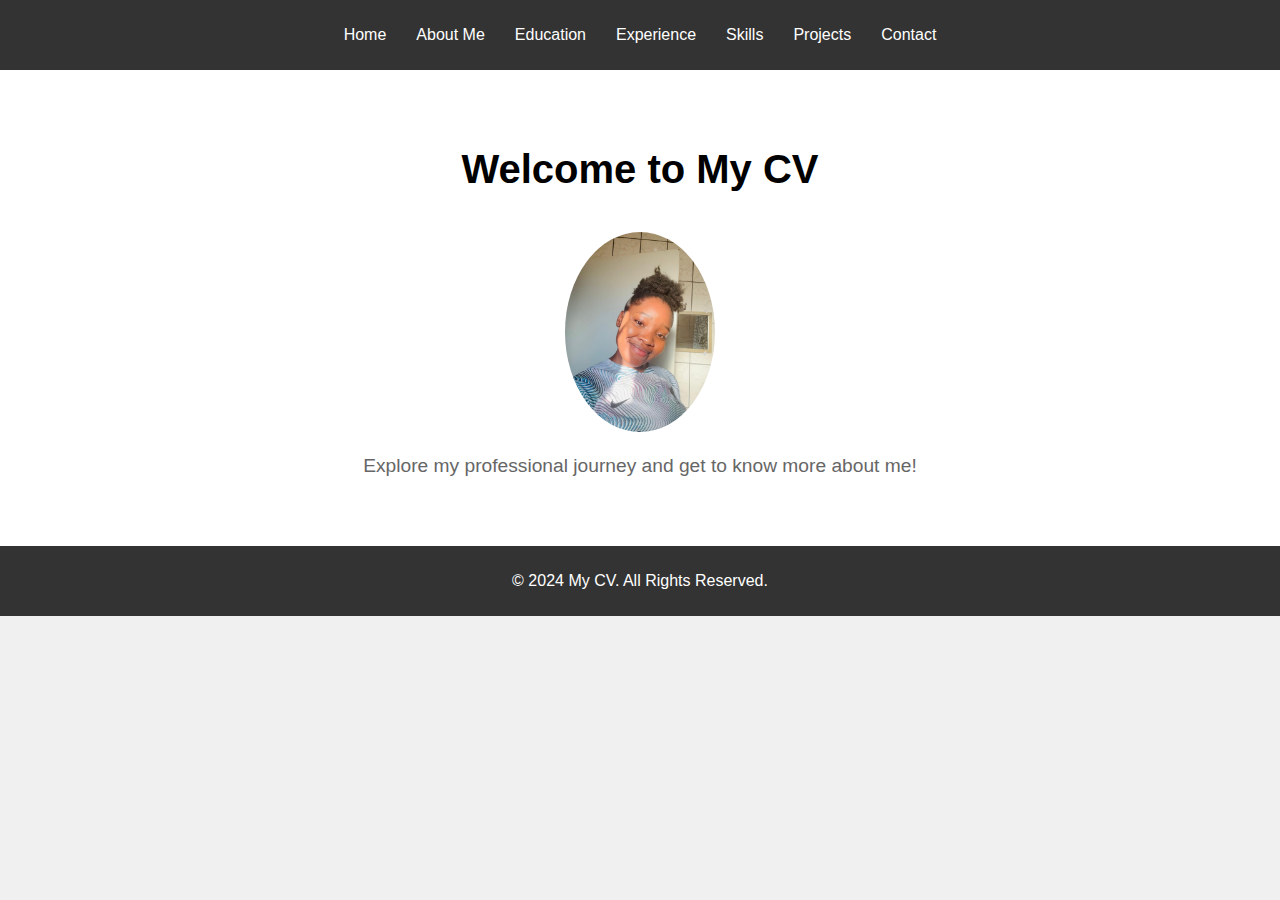
<file: index.html>
<!DOCTYPE html>
<html lang="en">
<head>
    <meta charset="UTF-8">
    <meta name="viewport" content="width=device-width, initial-scale=1.0">
    <title>My CV - Home</title>
    <link rel="stylesheet" href="style.css">
</head>
<body>
    <header>
        <nav>
            <ul>
                <li><a href="index.html">Home</a></li>
                <li><a href="about.html">About Me</a></li>
                <li><a href="education.html">Education</a></li>
                <li><a href="experience.html">Experience</a></li>
                <li><a href="skills.html">Skills</a></li>
                <li><a href="projects.html">Projects</a></li>
                <li><a href="contact.html">Contact</a></li>
            </ul>
        </nav>
    </header>
    
    <main>
        <section>
            <h1>Welcome to My CV</h1>
            <img src="pro.jpeg" alt="Profile Picture" class="profile-image">
            <p>Explore my professional journey and get to know more about me!</p>
        </section>
    </main>

    <footer>
        <p>&copy; 2024 My CV. All Rights Reserved.</p>
    </footer>
</body>
</html>
</file>
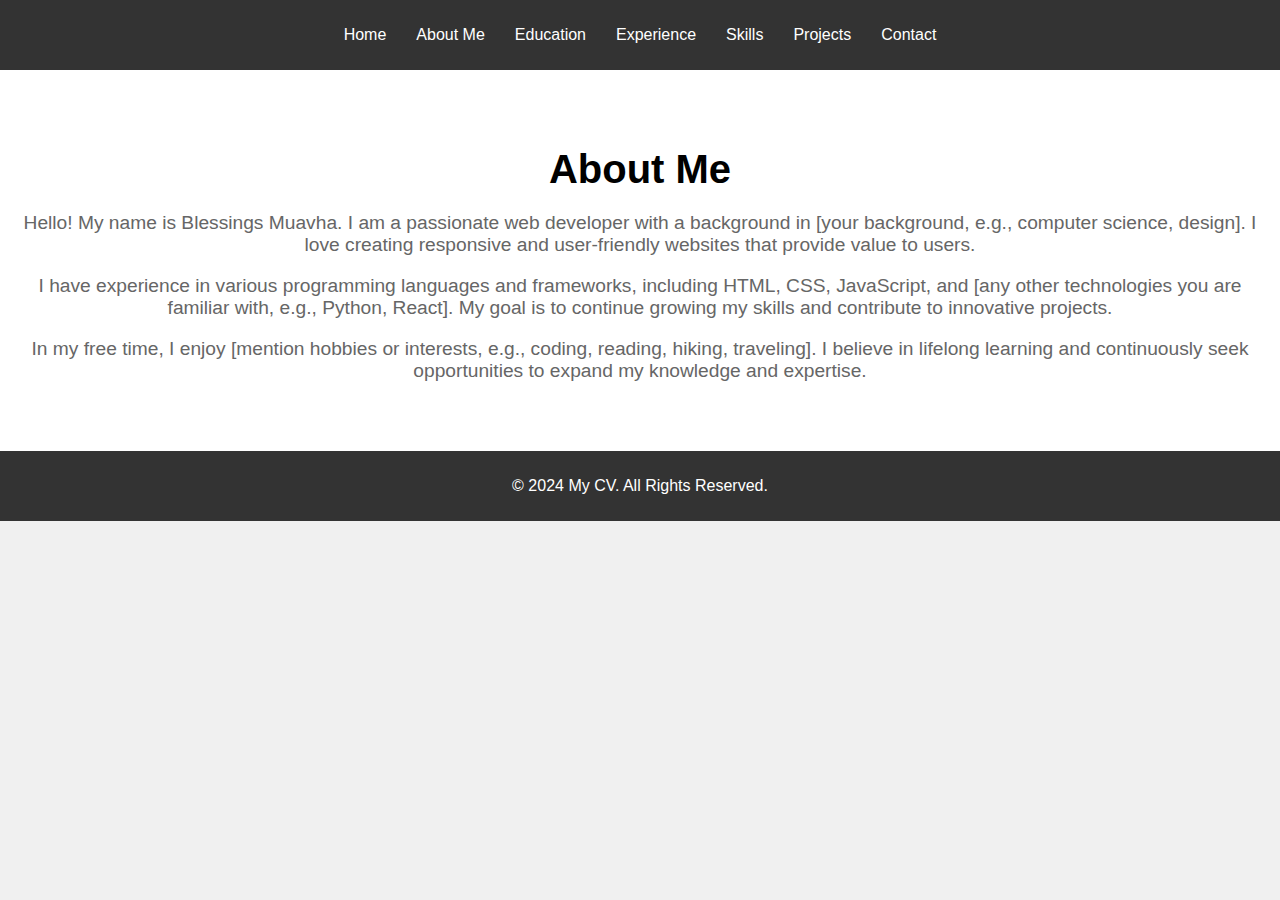
<file: about.html>
<!DOCTYPE html>
<html lang="en">
<head>
    <meta charset="UTF-8">
    <meta name="viewport" content="width=device-width, initial-scale=1.0">
    <title>About Me</title>
    <link rel="stylesheet" href="style.css">
</head>
<body>
    <header>
        <nav>
            <ul>
                <li><a href="index.html">Home</a></li>
                <li><a href="about.html">About Me</a></li>
                <li><a href="education.html">Education</a></li>
                <li><a href="experience.html">Experience</a></li>
                <li><a href="skills.html">Skills</a></li>
                <li><a href="projects.html">Projects</a></li>
                <li><a href="contact.html">Contact</a></li>
            </ul>
        </nav>
    </header>
    
    <main>
        <section class="about-section">
            <h1>About Me</h1>
            <p>Hello! My name is Blessings Muavha. I am a passionate web developer with a background in [your background, e.g., computer science, design]. I love creating responsive and user-friendly websites that provide value to users.</p>
            <p>I have experience in various programming languages and frameworks, including HTML, CSS, JavaScript, and [any other technologies you are familiar with, e.g., Python, React]. My goal is to continue growing my skills and contribute to innovative projects.</p>
            <p>In my free time, I enjoy [mention hobbies or interests, e.g., coding, reading, hiking, traveling]. I believe in lifelong learning and continuously seek opportunities to expand my knowledge and expertise.</p>
        </section>
    </main>

    <footer>
        <p>&copy; 2024 My CV. All Rights Reserved.</p>
    </footer>
</body>
</html>
</file>
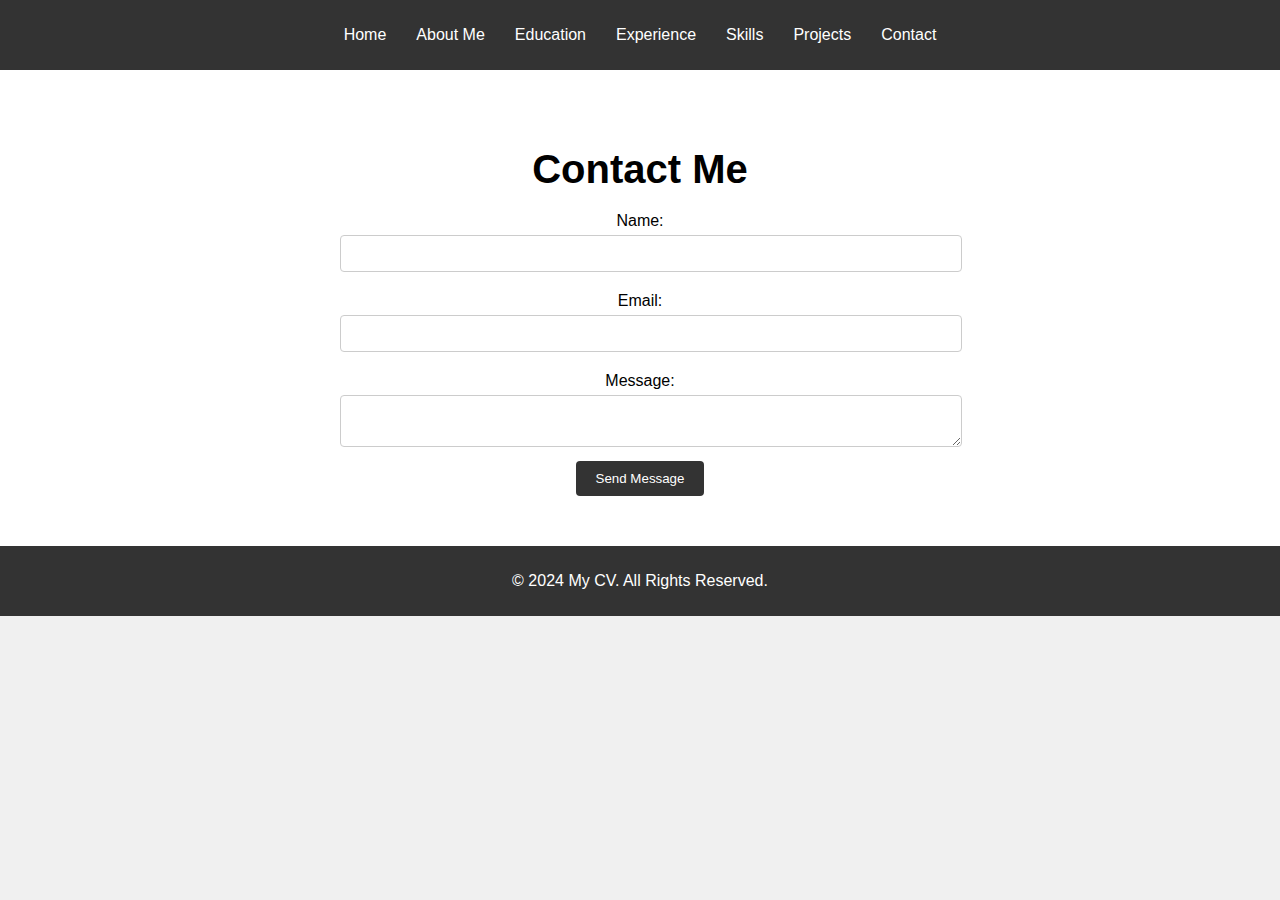
<file: contact.html>
<!DOCTYPE html>
<html lang="en">
<head>
    <meta charset="UTF-8">
    <meta name="viewport" content="width=device-width, initial-scale=1.0">
    <title>Contact</title>
    <link rel="stylesheet" href="style.css">
    <script src="app.js" defer></script> <!-- Link your JS file -->
</head>
<body>
    <header>
        <nav>
            <ul>
                <li><a href="index.html">Home</a></li>
                <li><a href="about.html">About Me</a></li>
                <li><a href="education.html">Education</a></li>
                <li><a href="experience.html">Experience</a></li>
                <li><a href="skills.html">Skills</a></li>
                <li><a href="projects.html">Projects</a></li>
                <li><a href="contact.html">Contact</a></li>
            </ul>
        </nav>
    </header>
    
    <main>
        <section>
            <h1>Contact Me</h1>
            <form id="contact-form" action="contact.php" method="POST">
                <label for="name">Name:</label>
                <input type="text" id="name" name="name" required>
                
                <label for="email">Email:</label>
                <input type="email" id="email" name="email" required>
                
                <label for="message">Message:</label>
                <textarea id="message" name="message" required></textarea>
                
                <button type="submit">Send Message</button>
            </form>
            <div id="response-message"></div> <!-- Response message display -->
        </section>
    </main>

    <footer>
        <p>&copy; 2024 My CV. All Rights Reserved.</p>
    </footer>

    <script>
        // JavaScript to handle form submission
        document.getElementById('contact-form').addEventListener('submit', function(event) {
            event.preventDefault(); // Prevent default form submission
            
            const formData = new FormData(this);

            // Send data to the backend
            fetch('contact.php', {
                method: 'POST',
                body: formData,
            })
            .then(response => response.json())
            .then(data => {
                const responseMessage = document.getElementById('response-message');
                if (data.success) {
                    responseMessage.innerText = 'Your message has been sent successfully!';
                } else {
                    responseMessage.innerText = 'Error sending message. Please try again later.';
                }
            })
            .catch(error => {
                console.error('Error:', error);
                document.getElementById('response-message').innerText = 'Error sending message. Please try again later.';
            });
        });
    </script>
</body>
</html>
</file>
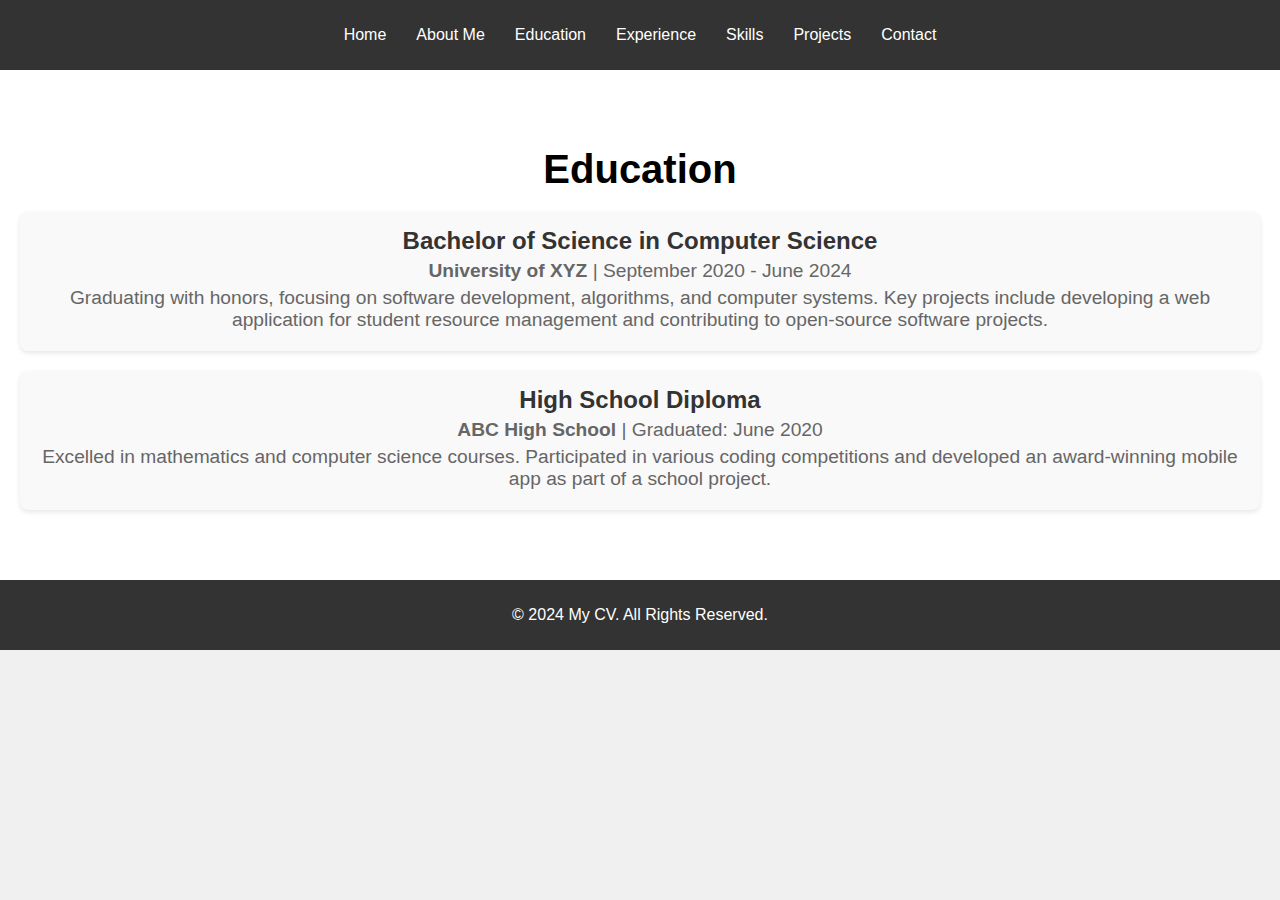
<file: education.html>
<!DOCTYPE html>
<html lang="en">
<head>
    <meta charset="UTF-8">
    <meta name="viewport" content="width=device-width, initial-scale=1.0">
    <title>Education</title>
    <link rel="stylesheet" href="style.css">
</head>
<body>
    <header>
        <nav>
            <ul>
                <li><a href="index.html">Home</a></li>
                <li><a href="about.html">About Me</a></li>
                <li><a href="education.html">Education</a></li>
                <li><a href="experience.html">Experience</a></li>
                <li><a href="skills.html">Skills</a></li>
                <li><a href="projects.html">Projects</a></li>
                <li><a href="contact.html">Contact</a></li>
            </ul>
        </nav>
    </header>
    
    <main>
        <section>
            <h1>Education</h1>
            <div class="education-item">
                <h2>Bachelor of Science in Computer Science</h2>
                <p><strong>University of XYZ</strong> | September 2020 - June 2024</p>
                <p>Graduating with honors, focusing on software development, algorithms, and computer systems. Key projects include developing a web application for student resource management and contributing to open-source software projects.</p>
            </div>

            <div class="education-item">
                <h2>High School Diploma</h2>
                <p><strong>ABC High School</strong> | Graduated: June 2020</p>
                <p>Excelled in mathematics and computer science courses. Participated in various coding competitions and developed an award-winning mobile app as part of a school project.</p>
            </div>
        </section>
    </main>

    <footer>
        <p>&copy; 2024 My CV. All Rights Reserved.</p>
    </footer>
</body>
</html>
</file>
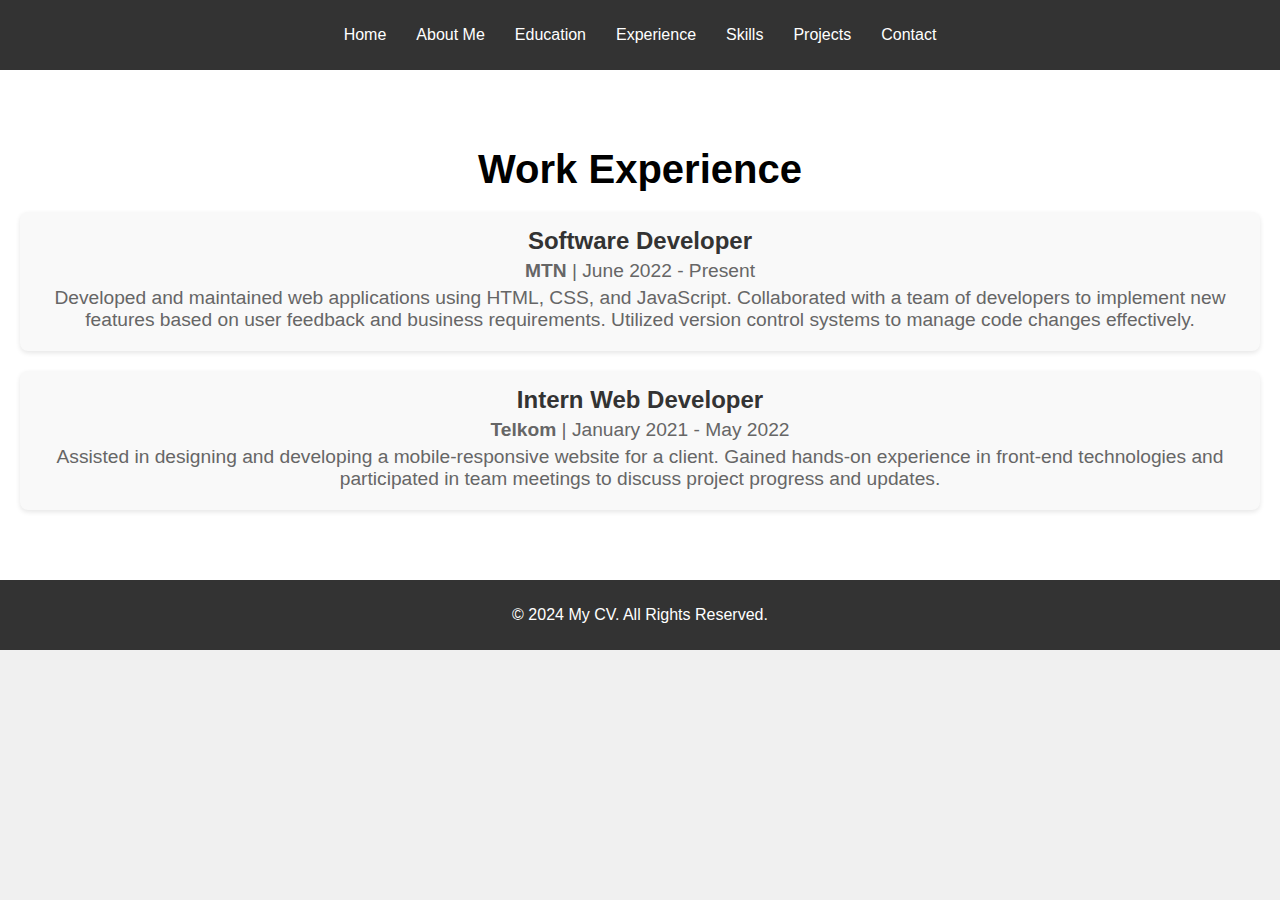
<file: experience.html>
<!DOCTYPE html>
<html lang="en">
<head>
    <meta charset="UTF-8">
    <meta name="viewport" content="width=device-width, initial-scale=1.0">
    <title>Work Experience</title>
    <link rel="stylesheet" href="style.css">
</head>
<body>
    <header>
        <nav>
            <ul>
                <li><a href="index.html">Home</a></li>
                <li><a href="about.html">About Me</a></li>
                <li><a href="education.html">Education</a></li>
                <li><a href="experience.html">Experience</a></li>
                <li><a href="skills.html">Skills</a></li>
                <li><a href="projects.html">Projects</a></li>
                <li><a href="contact.html">Contact</a></li>
            </ul>
        </nav>
    </header>
    
    <main>
        <section>
            <h1>Work Experience</h1>

            <div class="experience-item">
                <h2>Software Developer</h2>
                <p><strong>MTN</strong> | June 2022 - Present</p>
                <p>Developed and maintained web applications using HTML, CSS, and JavaScript. Collaborated with a team of developers to implement new features based on user feedback and business requirements. Utilized version control systems to manage code changes effectively.</p>
            </div>

            <div class="experience-item">
                <h2>Intern Web Developer</h2>
                <p><strong>Telkom</strong> | January 2021 - May 2022</p>
                <p>Assisted in designing and developing a mobile-responsive website for a client. Gained hands-on experience in front-end technologies and participated in team meetings to discuss project progress and updates.</p>
            </div>
        </section>
    </main>

    <footer>
        <p>&copy; 2024 My CV. All Rights Reserved.</p>
    </footer>
</body>
</html>
</file>
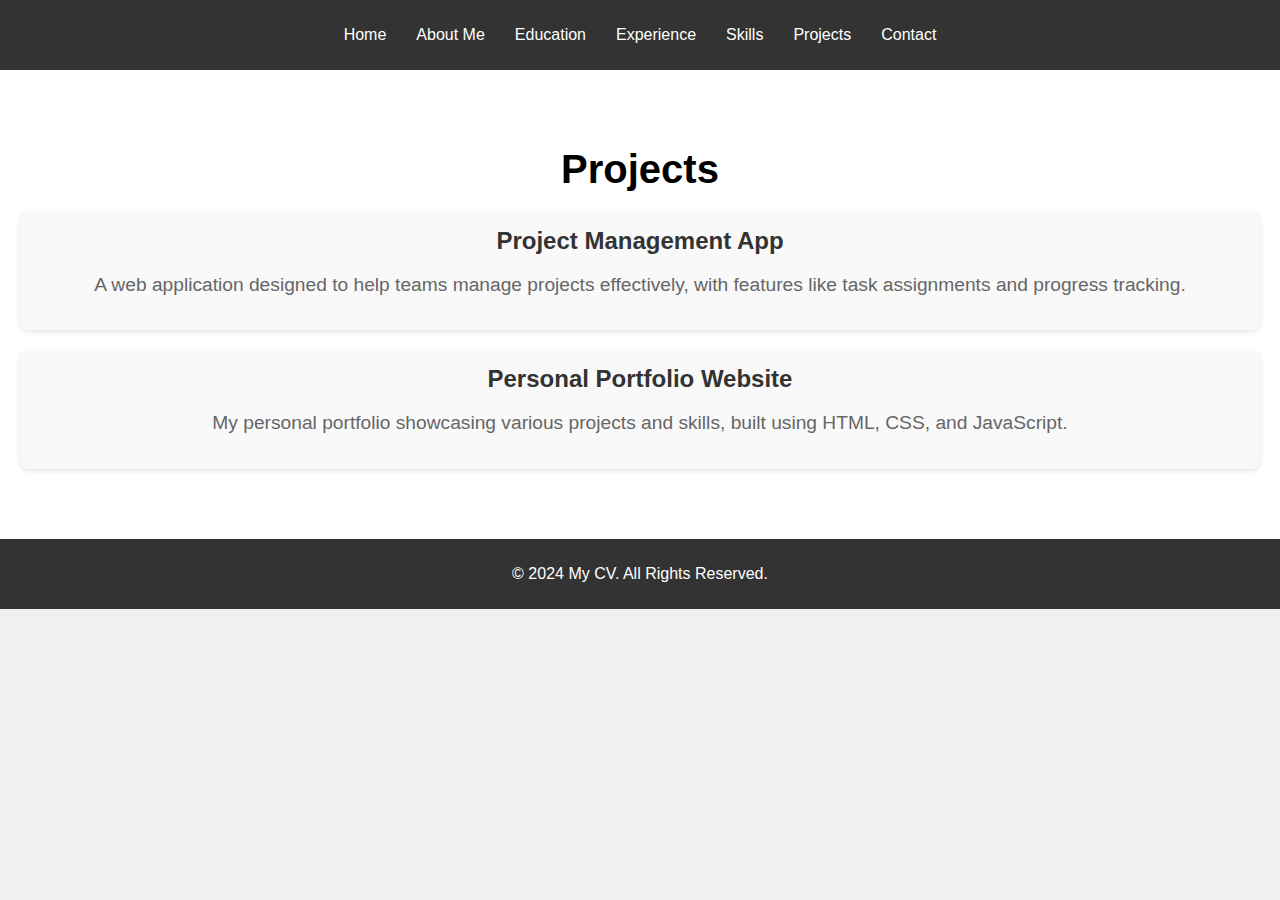
<file: projects.html>
<!DOCTYPE html>
<html lang="en">
<head>
    <meta charset="UTF-8">
    <meta name="viewport" content="width=device-width, initial-scale=1.0">
    <title>Projects</title>
    <link rel="stylesheet" href="style.css">
</head>
<body>
    <header>
        <nav>
            <ul>
                <li><a href="index.html">Home</a></li>
                <li><a href="about.html">About Me</a></li>
                <li><a href="education.html">Education</a></li>
                <li><a href="experience.html">Experience</a></li>
                <li><a href="skills.html">Skills</a></li>
                <li><a href="projects.html">Projects</a></li>
                <li><a href="contact.html">Contact</a></li>
            </ul>
        </nav>
    </header>
    
    <main>
        <section>
            <h1>Projects</h1>
            <div class="project-item">
                <h2>Project Management App</h2>
                <p>A web application designed to help teams manage projects effectively, with features like task assignments and progress tracking.</p>
            </div>

            <div class="project-item">
                <h2>Personal Portfolio Website</h2>
                <p>My personal portfolio showcasing various projects and skills, built using HTML, CSS, and JavaScript.</p>
            </div>
            <!-- Add more project items as needed -->
        </section>
    </main>

    <footer>
        <p>&copy; 2024 My CV. All Rights Reserved.</p>
    </footer>
</body>
</html>
</file>
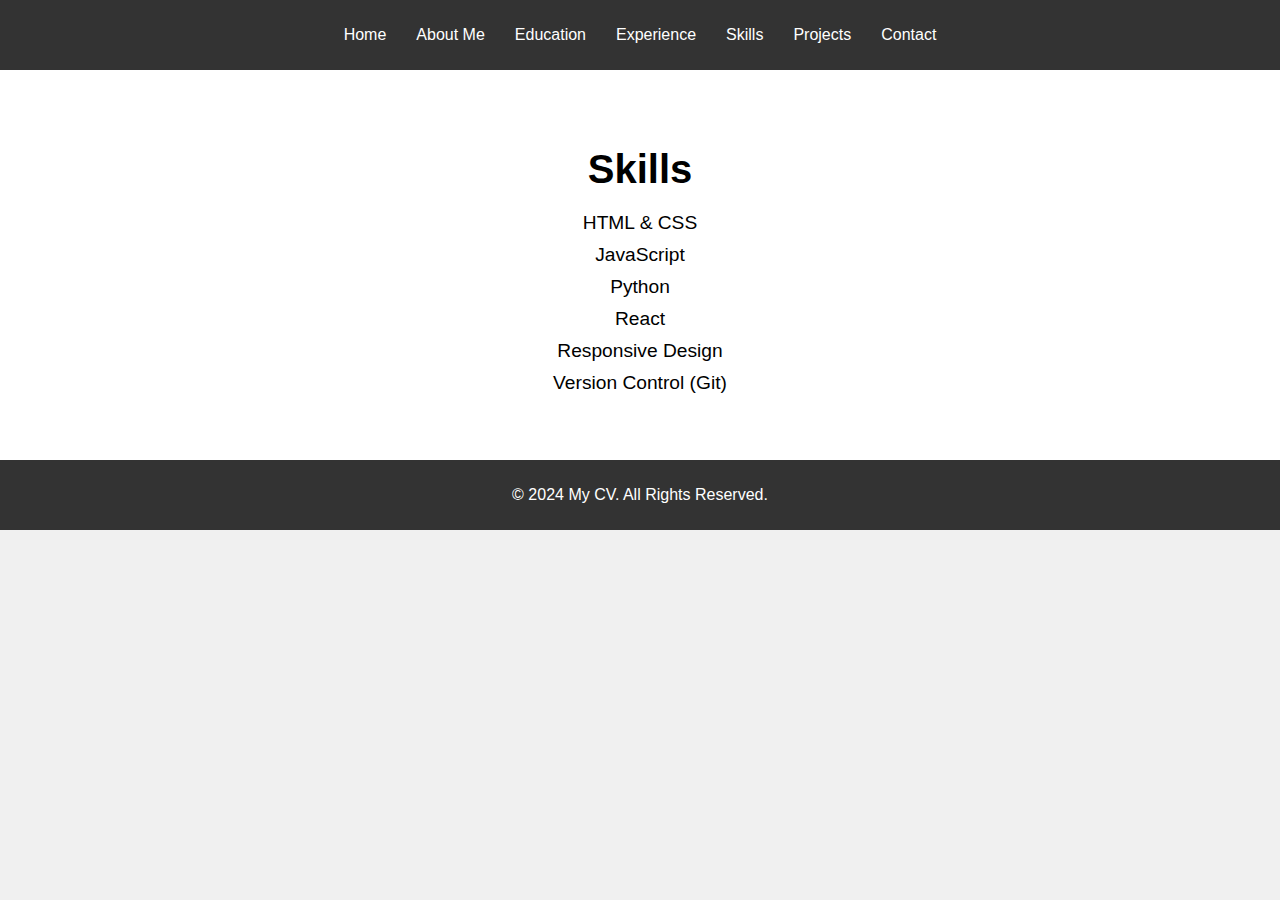
<file: skills.html>
<!DOCTYPE html>
<html lang="en">
<head>
    <meta charset="UTF-8">
    <meta name="viewport" content="width=device-width, initial-scale=1.0">
    <title>Skills</title>
    <link rel="stylesheet" href="style.css">
</head>
<body>
    <header>
        <nav>
            <ul>
                <li><a href="index.html">Home</a></li>
                <li><a href="about.html">About Me</a></li>
                <li><a href="education.html">Education</a></li>
                <li><a href="experience.html">Experience</a></li>
                <li><a href="skills.html">Skills</a></li>
                <li><a href="projects.html">Projects</a></li>
                <li><a href="contact.html">Contact</a></li>
            </ul>
        </nav>
    </header>
    
    <main>
        <section>
            <h1>Skills</h1>
            <ul class="skills-list">
                <li>HTML & CSS</li>
                <li>JavaScript</li>
                <li>Python</li>
                <li>React</li>
                <li>Responsive Design</li>
                <li>Version Control (Git)</li>
            </ul>
        </section>
    </main>

    <footer>
        <p>&copy; 2024 My CV. All Rights Reserved.</p>
    </footer>
</body>
</html>
</file>
<file: style.css>
body {
    font-family: Arial, sans-serif;
    margin: 0;
    padding: 0;
    box-sizing: border-box;
    background-color: #f0f0f0;
}

header {
    background-color: #333;
    padding: 10px 0;
}

header nav ul {
    display: flex;
    justify-content: center;
    list-style: none;
    padding: 0;
}

header nav ul li {
    margin: 0 15px;
}

header nav ul li a {
    color: #fff;
    text-decoration: none;
    font-size: 16px;
}

header nav ul li a:hover {
    text-decoration: underline;
}

main {
    padding: 50px 20px;
    text-align: center;
    background-color: #fff;
}

main h1 {
    font-size: 2.5em;
    margin-bottom: 20px;
}

main p {
    font-size: 1.2em;
    color: #666;
}

/* Education Section Styles */
.education-item {
    margin-bottom: 20px;
    padding: 15px;
    background-color: #f9f9f9;
    border-radius: 8px;
    box-shadow: 0 2px 5px rgba(0, 0, 0, 0.1);
}

.education-item h2 {
    margin: 0 0 5px 0;
    font-size: 1.5em;
    color: #333; /* Darker color for better readability */
}

.education-item p {
    color: #666;
    margin: 5px 0;
}

/* Experience Section Styles */
.experience-item {
    margin-bottom: 20px;
    padding: 15px;
    background-color: #f9f9f9;
    border-radius: 8px;
    box-shadow: 0 2px 5px rgba(0, 0, 0, 0.1);
}

.experience-item h2 {
    margin: 0 0 5px 0;
    font-size: 1.5em;
    color: #333; /* Darker color for better readability */
}

.experience-item p {
    color: #666;
    margin: 5px 0;
}

/* Skills Section Styles */
.skills-list {
    list-style-type: none;
    padding: 0;
}

.skills-list li {
    margin: 10px 0;
    font-size: 1.2em;
}

/* Projects Section Styles */
.project-item {
    margin-bottom: 20px;
    padding: 15px;
    background-color: #f9f9f9;
    border-radius: 8px;
    box-shadow: 0 2px 5px rgba(0, 0, 0, 0.1);
}

.project-item h2 {
    margin: 0 0 5px 0;
    font-size: 1.5em;
    color: #333; /* Darker color for better readability */
}

/* Contact Form Styles */
form {
    max-width: 600px;
    margin: 0 auto;
}

form label {
    display: block;
    margin: 10px 0 5px;
}

form input, form textarea {
    width: 100%;
    padding: 10px;
    margin-bottom: 10px;
    border: 1px solid #ccc;
    border-radius: 4px;
}

form button {
    background-color: #333;
    color: white;
    padding: 10px 20px;
    border: none;
    border-radius: 4px;
    cursor: pointer;
}

form button:hover {
    background-color: #555;
}

/* Footer Styles */
footer {
    background-color: #333;
    color: #fff;
    text-align: center;
    padding: 10px 0;
    position: relative; /* Changed to relative for proper footer positioning */
    bottom: 0;
    width: 100%;
}

/* Responsive Design */
@media (max-width: 768px) {
    header nav ul {
        flex-direction: column;
        align-items: center;
    }

    main {
        padding: 20px 10px;
    }

    main h1 {
        font-size: 2em;
    }

    .education-item h2,
    .experience-item h2,
    .project-item h2 {
        font-size: 1.2em; /* Adjust title size for smaller screens */
    }
}

.profile-image {
    width: 150px; /* Set the width of the image */
    height: auto; /* Maintain the aspect ratio */
    border-radius: 50%; /* Make the image circular, if desired */
    margin-top: 20px; /* Add space above the image */
}
</file>
